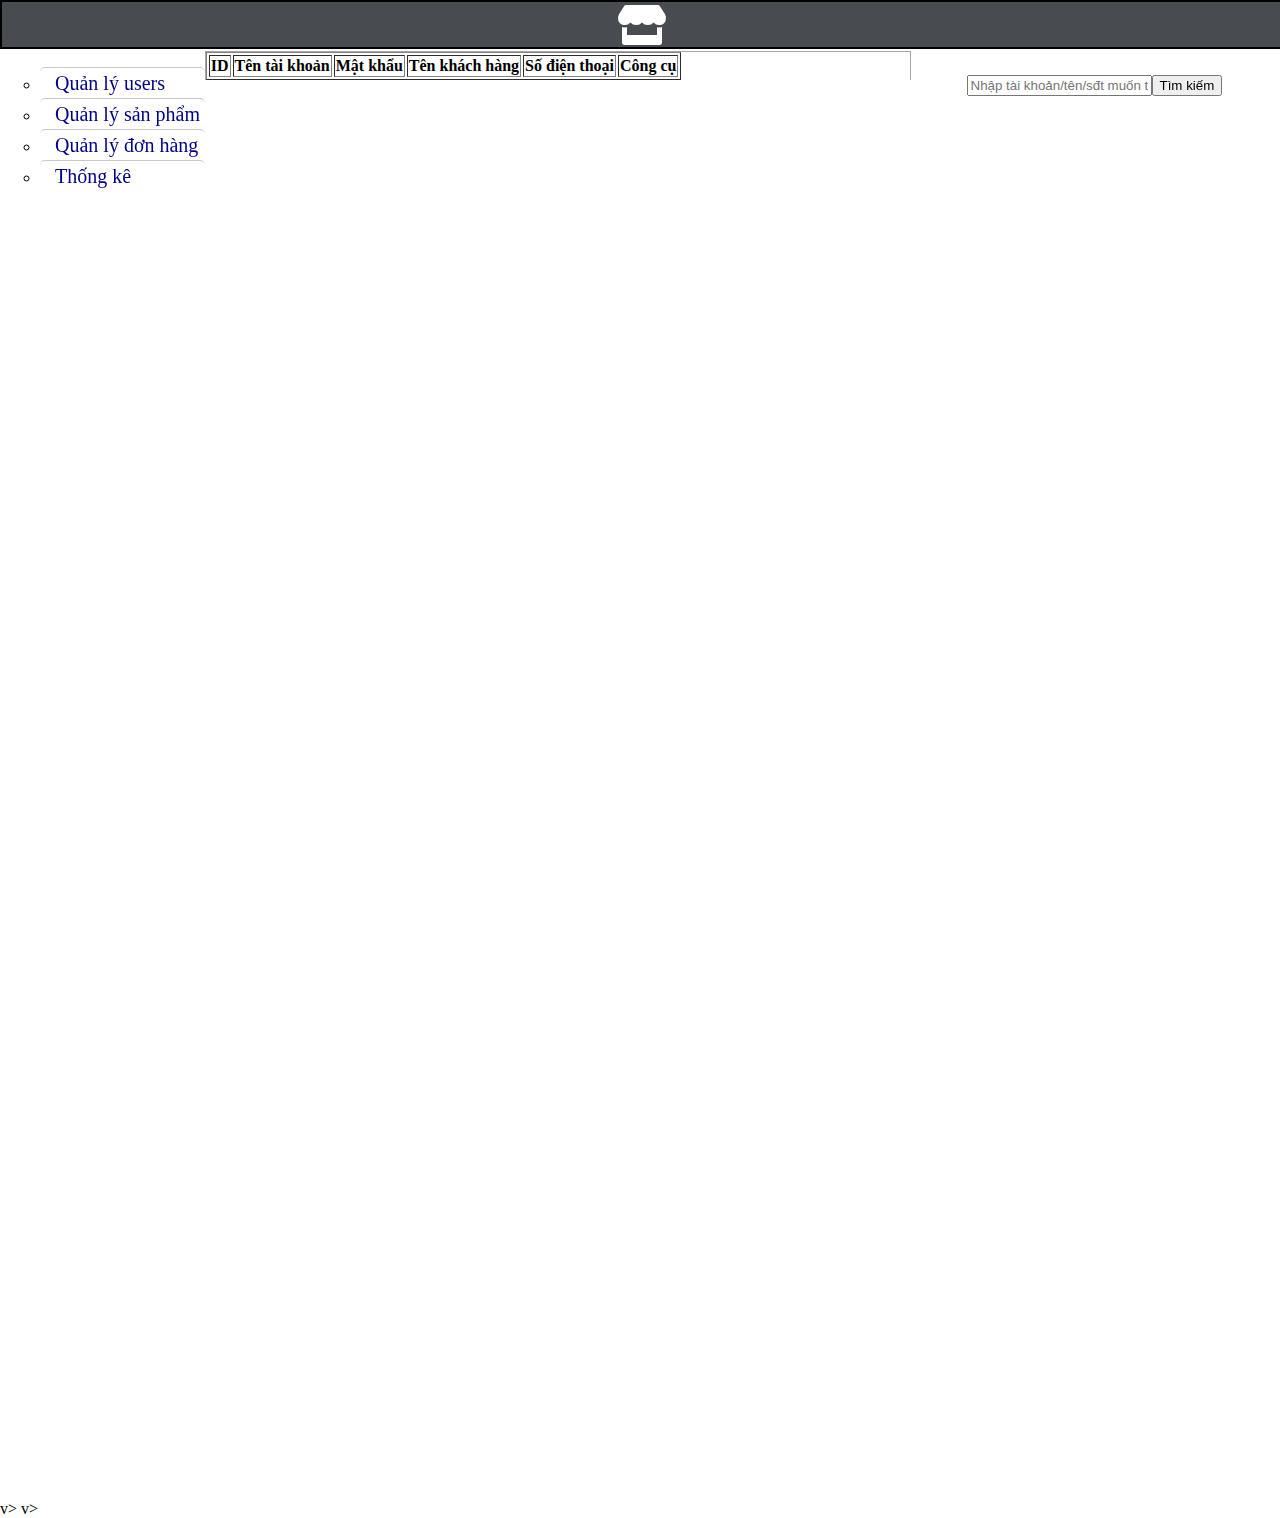
<file: admin.html>
<!DOCTYPE html>
<!--
To change this license header, choose License Headers in Project Properties.
To change this template file, choose Tools | Templates
and open the template in the editor.
-->
<html>
    <head>
        <title>Admin</title>
        <meta charset="UTF-8">
        <meta name="viewport" content="width=device-width, initial-scale=1.0">
        <link rel ="stylesheet" href="adminstyle.css" />
        <link rel ="stylesheet" href="login.css" />
        <link rel="stylesheet" href="./fontawesome-free-5.15.4-web/css/all.min.css">
        <script src="admin.js" ></script>
        <script src="login.js"></script>
    </head>
    <body style="margin: 0px">
        <div style="height: 1500px;" >         
            <form name="frmain" style="height: 100%; width: 100%;">
                <div id="top" style="display: flex; text-align: center;">
                    <a href="./index.html" style="margin: auto;" ><i class="fas fa-store  vitri_nutdangnhap" style="color: white;"></i></a>
                </div>
                <div class="giaodien_admin" >
                <div id="leftmenu">
                    <ul id="menu">
                        <li><a href="#" onclick="viewData();">Quản lý users</a></li>
                        <li><a href="#" onclick="InnerSP()">Quản lý sản phẩm</a></li>
                        <li><a href="#" onclick="showhoadon();">Quản lý đơn hàng</a></li>
                        <li><a href="?TK">Thống kê</a></li>
                    </ul>
                </div>
                <div id="content">
                    <!-- <div class="SP">
                        <div class="idSP">'+(i+1)+'</div>
                        <div class="SPimg"><img src="'+obj[i].img+'" alt="" /></div>
                        <div class="TTSP">
                            <div class="TenSP">'+obj[i].Name+'</div>
                            <div class="GiaSP">'+obj[i].price+'</div>
                        </div>
                        <div class="btn_SP">
                            <div class="btnS">
                                <div class="btn_S" onclick=""><i class="fas fa-pen  " ></i></div>
                            </div>
                            <div class="btnClose">
                                <div class="btn_C" onclick=""><i class="fas fa-trash" ></i></div>
                            </div>
                        </div>
                    </div> -->


        
                </div>              
                <div id="right">
                    <!-- <div id="FormThemSP" style="display:none ">
                        <p><label>ID Sản Phẩm: </label>
                            <input type="text" id="addID" value=""/></p>
                        <p><label>Tên Sản Phẩm: </label>
                            <input type="text" id="addName"  value=""/></p>
                        <p><label>Hãng Sản Phẩm: </label>
                            <input type="text" id="addHang"  value=""/></p>
                        <p><label>Giá Sản Phẩm: </label>
                            <input type="text" id="addPrice"  value=""/></p>
                        <p><label>Hình ảnh: </label></p>
                            <input type="file" id="addImg" name="ADDImage" accept="image/png, image/gif, image/jpeg" />
                            <input type="button" value="Thêm" onclick="getIFSP()" id="addthem"/>
                        </div> -->
                </div>
                <div class="modal_login" style="display: none;">
                    <div class="nen"></div>
                    <div class="giaodien">
                        <div onclick="alertClose();" class="btnclose"><i class="icon_close far fa-times-circle"></i></div>
                        <h2>CHI TIẾT HÓA ĐƠN</h2>
                        <div style="color: red;">Tên khách hàng</div>
                        <div id="chitietten" style="padding-bottom: 2%;"></div>
                        <div style="color: red;">Số điện thoại</div>
                        <div id="chitietsdt" style="padding-bottom: 2%;"></div>
                        <div style="color: red;">Các sản phẩm đã mua</div>
                        <div id="chitietsp" style="padding-bottom: 2%;"></div>
                        <div id="tongtien_donhang" style="padding-bottom: 4%;"></div>
                        <div id="nutxacnhan"></div>
                        <div style="padding-top: 7%;">HẾT</div>
                        </div>
                </div>
            </form>
        </div>
    </div>
    </body>
</html>
v>
    </div>
</body>
</html>v>
    </div>
</body>
</html>
</file>
<file: adminstyle.css>
/* * {
    box-sizing: border-box;
    -moz-box-sizing: border-box;
    -webkit-box-sizing: border-box;
}

#top {
    height: 5%;
    border: black solid 2px;
    background: #212529d2 ;    
    
} */
#top{
    width: 100%;
    min-height: 5%;
    position: fixed;
    z-index: 1;
    background: #212529d2 ; 
    border: black solid 2px;
    flex: 3;
    display: flex;
    justify-content: space-between;
    text-decoration: none;
    color: #212529;
}
#top *{ 
    margin: 0;
    padding: 0;
    height: auto;
    width: auto;
    display: flex;
}
@media(max-width:768px)
{
    #top{
        width: 100%;
        min-height: 4%;
        position: fixed;
        z-index: 1;
        background: #212529d2 ; 
        border: black solid 2px;
        flex: 3;
        display: flex;
        justify-content: space-between;
        text-decoration: none;
        color: #212529;
    }
    #top *{ 
        margin: 0;
        padding: 0;
        height: auto;
        width: auto;
        display: flex;
    }
    #top .vitri_nutdangnhap{
        font-size: 20px;
    }
    #top .vitri_nutdangnhap:hover{
        font-size: 25px;
    }
    #top .vitri_nutdangnhap:active{
        font-size: 20px;
    }
    .giaodien_admin
    {
        padding-top: 200px;
    }
}
#top .vitri_nutdangnhap{
    font-size: 40px;
}
#top .vitri_nutdangnhap:hover{
    font-size: 45px;
}
#top .vitri_nutdangnhap:active{
    font-size: 40px;
}
.giaodien_admin
{
    padding-top: 4%;
}

#leftmenu {
    float: left;
    width: 16%;
    position: fixed;
}

#menu a {
    text-decoration: none;
    color:  darkblue;
    font-size: 20px;
}
#menu a{
    border-top: 1px solid rgba(31, 30, 30, 0.24) ;
    display: flex;
    height: auto;
    line-height: 30px;
    padding-left: 15px;
    border-radius: 5px;

    word-wrap: break-word;
}
#menu li{ 
    list-style-type: circle;
}
#menu li:hover,#menu li:hover a{
    background: rgba(255, 60, 0, 0.308);
    border-radius: 5px;
}
#menu li:hover{
    list-style-type: initial;
}

#content {
    float: left;
    width: 55%;
    margin-left: 16%;
    border: rgba(0, 0, 0, 0.349) solid 1px;
    border-bottom: none;
}

#right {
    float: left;
    width: 29%;
    height: 100%;
    position: fixed;
    top: 75px;
    right: 0;
}

/* Sản Phẩm v */
.SP {
    width: 100%;
    height: 100px;
    border-bottom: rgba(0, 0, 0, 0.26) solid 1px;
    margin-top: 5px;
    clear: both;
}
.idSP {
    float: left;
    width: 15%;
    height: 100%;
    text-align: center;
    line-height: 100px;
    font-size: 20px;
    cursor: default;
}
.SPimg {
    float: left;
    width: 16%;
    height: 100%;
}
.SPimg img{
    width: 100%;
    height: 100%;
}
.TTSP{
    float: left;
    width: 50%;
    height: 100%;
}
.TenSP,.GiaSP{
    width: 100%;
    height: 50%;
    line-height: 50px;
    text-align: center;
}
.btn_SP{
    float: left;
    width: 19%;
    height: 100%;
}
.btnS {
    width: 50%;
    height: 100%;
    float: left;
}
.btn_S,.btn_C{
    width: 35px;
    height: 35px;
    line-height: 35px;
    border-radius: 8px;
    margin: 30px auto;
    text-align: center;
    cursor: pointer;
    font-size: 20px;
}
.btn_S {
    background: deepskyblue;
    color: red;
}
.btnClose {
    float: left;
    width: 50%;
    height: 100%;
}
.btn_C{
    background: turquoise;
    color: midnightblue;
}
.btn_S:hover,.btn_C:hover{
    background: red;
    color: white;
    transform: scale(1.1 ,1.1);
}
.TenSP:hover,.GiaSP:hover,.SPimg img:hover,.idSP:hover{
    transform: scale(1.2 ,1.2);
}

#FormThemSP{
    border: black solid 1px;
    width: 80%;
    margin: 40px auto;
    display: flex;
    text-align: center;
    flex-direction: column;
}
#FormThemSP p{
    margin-left: 20px;
    font-size: 18px;
    margin-bottom: 4px;
}
#FormThemSP input[type=text]{
    display: block;
    font-size: 18px;
    width: 95%;
}
#FormThemSP input[type=file]{
    margin-top: 10px;
    margin-left: 22px;
}
#FormThemSP input[type=button]{
    margin: 20px auto;
    margin-left: 40%;
}
/* Sản Phẩm ^ */

@media (max-width: 790px) {
    #menu a {
    font-size: 19px;
    }
    .btn_S,.btn_C{
        font-size: 16px;
        width: 30px;
        height: 30px;
        line-height: 30px;
    }
    .idSP {
        font-size: 16px;
    }
    .TenSP,.GiaSP{
        font-size: 14px;
        line-height: 45px;
    }
    .SP {
        height: 90px;
    }
}
@media (max-width: 640px){
    .SP{
        height: 80px;
    }
    .TenSP,.GiaSP{
        font-size: 12px;
        line-height: 40px;
    }
    .btn_S,.btn_C{
        font-size: 12px;
        width: 25px;
        height: 25px;
        line-height: 25px;
    }
}
@media (max-width: 560px) {
    #menu a {
    font-size: 18px;
    }
    .SP{
        height: 70px;
    }
    .TenSP,.GiaSP{
        font-size: 10px;
        line-height: 35px;
    }
    .btn_S,.btn_C{
        font-size: 12px;
        width: 20px;
        height: 20px;
        line-height: 20px;
    }
}
@media (max-width: 450px){
    #menu a {
    font-size: 16px;
    }
    .TenSP,.GiaSP{
        font-size: 8px;
    }
    .btn_S,.btn_C{
        font-size: 12px;
        width: 18px;
        height: 18px;
        line-height: 18px;
    }
}
@media (max-width: 360px){
    #menu a {
    font-size: 14px;
    }
    .TenSP,.GiaSP{
        font-size: 6px;
    }
    .btn_S,.btn_C{
        font-size: 10px;
        width: 14px;
        height: 14px;
        line-height: 14px;
    }
}
.nutxoa_taikhoan{
    margin: 4px;
    font-size: 25px;
}
.nutxoa_taikhoan:hover{
    opacity: 0.6;
    cursor: pointer;
}
@media(max-width:767px)
{
    .nutxoa_taikhoan{
        margin: 1px;
        font-size: 5px;
    }
}
@media(max-width:414px)
{
    #timuser{
       width: 100px;
    }
    #content_admin{
        width: 200px;
        font-size: 6px;
    }
}
.right_hoadon
{
    text-align: center;
}
.nhapngaythang{
    text-align: center;
}
.showchitet{
    text-align: center;
}
.right_user{
    text-align: center;
}
@media(max-width:768px)
{
    #content {
        float: left;
        margin-top: 10%;
        width: 55%;
        margin-left: 16%;
        border: rgba(0, 0, 0, 0.349) solid 1px;
        border-bottom: none;
    }
    .bang{
        font-size: 2mm;
    }
    .buttonchitiet{
        font-size: 1mm;
    }
}
@media(max-width:320px)
{
    .bang{
        font-size: 1.5mm;
    }
    .buttonchitiet{
        font-size: 0.5mm;
    }
}
</file>
<file: login.css>
.nen{
    position: fixed;
    top: 0;
    right: 0;
    bottom: 0;
    left: 0;
    background-color: rgba(0, 0, 0, 0.308);
    z-index: 4;
}
.giaodien{
    width: 40%;
    top: 15%;
    left: 30%;
    border: black solid 2px;
    background-color: white;
    border-radius: 5px;
    position: absolute;
    z-index: 5;
    animation: 0.5s ease-in transY;
    position: fixed;
    text-align: center;
}

@keyframes transY{
    from{
        transform: translateY(-100%);
        opacity: 0;
    }
    to{
        transform: translateY(0);
        opacity: 0.5;
    }
}
.in{
    margin: 5px ;
    padding: 5px 0px;
    text-align: center;
}
#tenuser{
    float: right;
}
.dangnhap{
    padding: 5px 15px;
    background-color: #212529d2;
    color: white;
}
.dangnhap:hover{
    opacity: 0.6;
    cursor: pointer;
}

.footerfrom{
    margin: 5% ;
}

.btnclose{
    position: absolute;
    top: 0;
    right: 0;
    padding: 0.1%;
    border-bottom-left-radius: 5px;
}
.btnclose:hover{
    opacity: 0.6;
    cursor: pointer;
}
.icon_close{
    font-size: 25px;
}
.icon{
    margin: 4px;
    font-size: 25px;
}
.icon:hover{
    opacity: 0.6;
    cursor: pointer;
}
</file>
